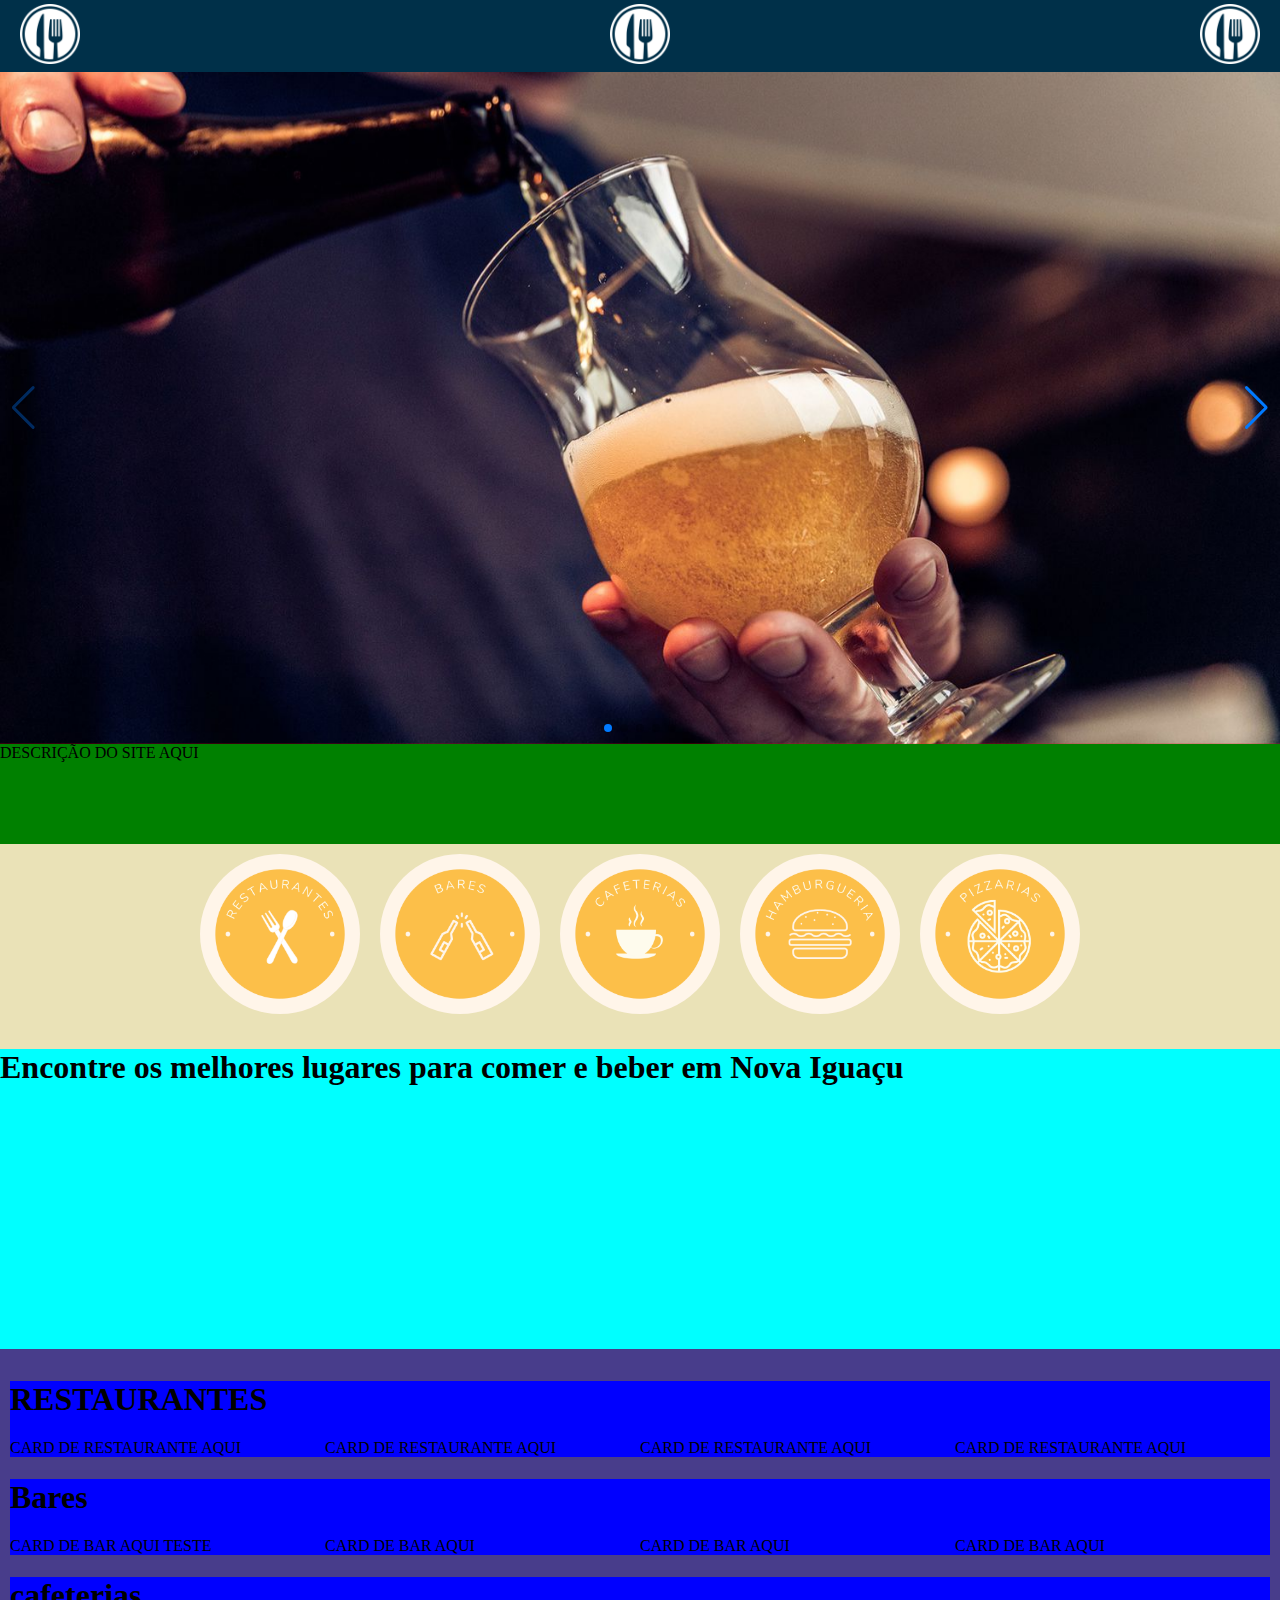
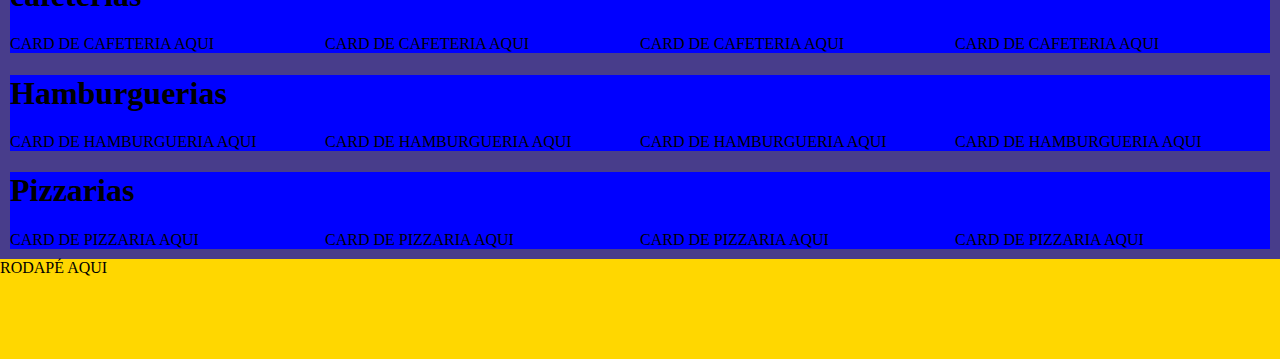
<file: index.html>
<!DOCTYPE html>
<html lang="pt-br">
  <head>
    <meta charset="UTF-8" />
    <meta http-equiv="X-UA-Compatible" content="IE=edge" />
    <meta name="viewport" content="width=device-width, initial-scale=1.0" />
    <title>Guia gastronomico NI</title>
    <link rel="preconnect" href="https://fonts.googleapis.com" />
    <link rel="preconnect" href="https://fonts.gstatic.com" crossorigin />
    <link
      href="https://fonts.googleapis.com/css2?family=Poppins:wght@300;400;500&display=swap"
      rel="stylesheet"
    />
    <link
      href="https://fonts.googleapis.com/css2?family=Material+Symbols+Outlined"
      rel="stylesheet"
    />
    <link href="./styles.css" rel="stylesheet" />
    <link
      rel="stylesheet"
      href="https://cdn.jsdelivr.net/npm/swiper@9/swiper-bundle.min.css"
    />
  </head>

  <body>
    <div class="background"></div>
    <header>
      <div class="logo-bar">
        <a href="#"><img class="logo" src="./assets/logo.png" /></a>
        <a href="#"><img class="logo" src="./assets/logo.png" /></a>
        <a href="#"><img class="logo" src="./assets/logo.png" /></a>
      </div>
      <div class="swiper mySwiper">
        <div class="swiper-wrapper">
          <div class="swiper-slide">
            <img id="carrossel-1" src="assets/carousel/2.jpg" />
          </div>
          <div class="swiper-slide">
            <img id="carrossel-1" src="assets/carousel/3.jpg" />
          </div>
          <div class="swiper-slide">
            <img id="carrossel-1" src="assets/carousel/4.jpg" />
          </div>
          <div class="swiper-slide">
            <img id="carrossel-1" src="assets/carousel/5.jpg" />
          </div>
          <div class="swiper-slide">
            <img id="carrossel-1" src="assets/carousel/6.jpg" />
          </div>
        </div>
        <div class="swiper-button-next"></div>
        <div class="swiper-button-prev"></div>
        <div class="swiper-pagination"></div>
      </div>
    </header>

    <section class="descricao-site">DESCRIÇÃO DO SITE AQUI</section>
    <section class="categorias">
      <a href="#categoria-restaurante"
        ><img src="assets/categorias/categoria1.png"
      /></a>
      <a href="#categoria-bar"
        ><img src="assets/categorias/categoria2.png"
      /></a>
      <a href="#categoria-cafeteria"
        ><img src="assets/categorias/categoria3.png"
      /></a>
      <a href="#categoria-hamburgueria"
        ><img src="assets/categorias/categoria4.png"
      /></a>
      <a href="#categoria-pizzaria"
        ><img src="assets/categorias/categoria5.png"
      /></a>
    </section>

    <section class="mapa">
      <h1>Encontre os melhores lugares para comer e beber em Nova Iguaçu</h1>
      <iframe
        src="https://www.google.com/maps/embed?pb=!1m16!1m12!1m3!1d8750.885514012614!2d-43.47820394271289!3d-22.75446329354648!2m3!1f0!2f0!3f0!3m2!1i1024!2i768!4f13.1!2m1!1srestaurantes%20nova%20igua%C3%A7u!5e0!3m2!1spt-BR!2sbr!4v1678669229843!5m2!1spt-BR!2sbr"
        width="900"
        height="200"
        style="border: 0"
        allowfullscreen=""
        loading="lazy"
        referrerpolicy="no-referrer-when-downgrade"
      ></iframe>
    </section>
    <section class="restaurantes">
      <article id="categoria-restaurante" class="restaurantes-lista">
        <div class="restaurantes-categoria">
          <h1>RESTAURANTES</h1>
        </div>
        <div class="cards">
          <div class="card">CARD DE RESTAURANTE AQUI</div>
          <div class="card">CARD DE RESTAURANTE AQUI</div>
          <div class="card">CARD DE RESTAURANTE AQUI</div>
          <div class="card">CARD DE RESTAURANTE AQUI</div>
        </div>
      </article>
      <article id="categoria-bar" class="restaurantes-lista">
        <div class="restaurantes-categoria">
          <h1>Bares</h1>
        </div>
        <div class="cards">
          <div class="card">CARD DE BAR AQUI TESTE</div>
          <div class="card">CARD DE BAR AQUI</div>
          <div class="card">CARD DE BAR AQUI</div>
          <div class="card">CARD DE BAR AQUI</div>
        </div>
      </article>
      <article id="categoria-cafeteria" class="restaurantes-lista">
        <div class="restaurantes-categoria">
          <h1>cafeterias</h1>
        </div>
        <div class="cards">
          <div class="card">CARD DE CAFETERIA AQUI</div>
          <div class="card">CARD DE CAFETERIA AQUI</div>
          <div class="card">CARD DE CAFETERIA AQUI</div>
          <div class="card">CARD DE CAFETERIA AQUI</div>
        </div>
      </article>
      <article id="categoria-hamburgueria" class="restaurantes-lista">
        <div class="restaurantes-categoria">
          <h1>Hamburguerias</h1>
        </div>
        <div class="cards">
          <div class="card">CARD DE HAMBURGUERIA AQUI</div>
          <div class="card">CARD DE HAMBURGUERIA AQUI</div>
          <div class="card">CARD DE HAMBURGUERIA AQUI</div>
          <div class="card">CARD DE HAMBURGUERIA AQUI</div>
        </div>
      </article>
      <article id="categoria-pizzaria" class="restaurantes-lista">
        <div class="restaurantes-categoria">
          <h1>Pizzarias</h1>
        </div>
        <div class="cards">
          <div class="card">CARD DE PIZZARIA AQUI</div>
          <div class="card">CARD DE PIZZARIA AQUI</div>
          <div class="card">CARD DE PIZZARIA AQUI</div>
          <div class="card">CARD DE PIZZARIA AQUI</div>
        </div>
      </article>
    </section>
    <footer>RODAPÉ AQUI</footer>

    <script src="https://cdn.jsdelivr.net/npm/swiper@9/swiper-bundle.min.js"></script>
    <script>
      var swiper = new Swiper(".mySwiper", {
        spaceBetween: 30,
        centeredSlides: true,
        autoplay: {
          delay: 2500,
          disableOnInteraction: false,
        },
        pagination: {
          el: ".swiper-pagination",
          clickable: true,
        },
        navigation: {
          nextEl: ".swiper-button-next",
          prevEl: ".swiper-button-prev",
        },
      });
    </script>
  </body>
</html>
</file>
<file: styles.css>
* {
  box-sizing: border-box;
}

button {
  border: 0;
  padding: 0;
  background: transparent;
  cursor: pointer;
}

.background {
  z-index: 1;
  top: -10%;
  left: -10%;
  width: 120%;
  height: 120%;

  background-size: cover;
  background-repeat: no-repeat;
  background-position: center;
  transition: 0.5s;
}

body.open .background {
  filter: blur(20px);
}

.logo-bar {
  display: flex;
  align-items: center;
  justify-content: space-between;
  width: 100%;
  height: 72px;
  padding-left: 20px;
  padding-right: 20px;
  background: #003049;
  color: #f9f9f9;
}

.logo-bar .logo {
  height: 60px;
  filter: invert(1);
}

body {
  margin: 0;
  background-color: #eae2b7;
}

* {
  box-sizing: border-box;
}

header {
  background-color: red;
}

.descricao-site {
  background-color: green;
  width: 100%;
  height: 100px;
}
.categorias {
  background-color: #eae2b7;
  display: flex;
  justify-content: center;
  width: 100%;
  padding: 10px 0;
}
.categorias a img {
  margin: 0 10px;
}
.categorias a img {
  border-radius: 50%;
  width: 10rem;
}
.mapa {
  background-color: aqua;
  width: 100%;
  height: 300px;
}
.restaurantes {
  background-color: darkslateblue;
  width: 100%;
  padding: 10px;
}
.cards {
  margin: 0;
  padding: 0;
  display: flex;
  justify-content: space-around;
  list-style: none;
}
.card {
  flex: 1;
}
article {
  background-color: blue;
}

footer {
  background-color: gold;
  width: 100%;
  height: 100px;
}

.swiper {
  width: 100%;
  height: 100%;
}

.swiper-wrapper {
  display: flex;
  height: 48rem;
}

.swiper-slide {
  text-align: center;
  font-size: 18px;
  background: #fff;
  display: flex;
  justify-content: center;
  align-items: center;
}

.swiper-slide img {
  display: block;
  width: 100%;
  height: 42rem;
  object-fit: cover;
}
</file>
